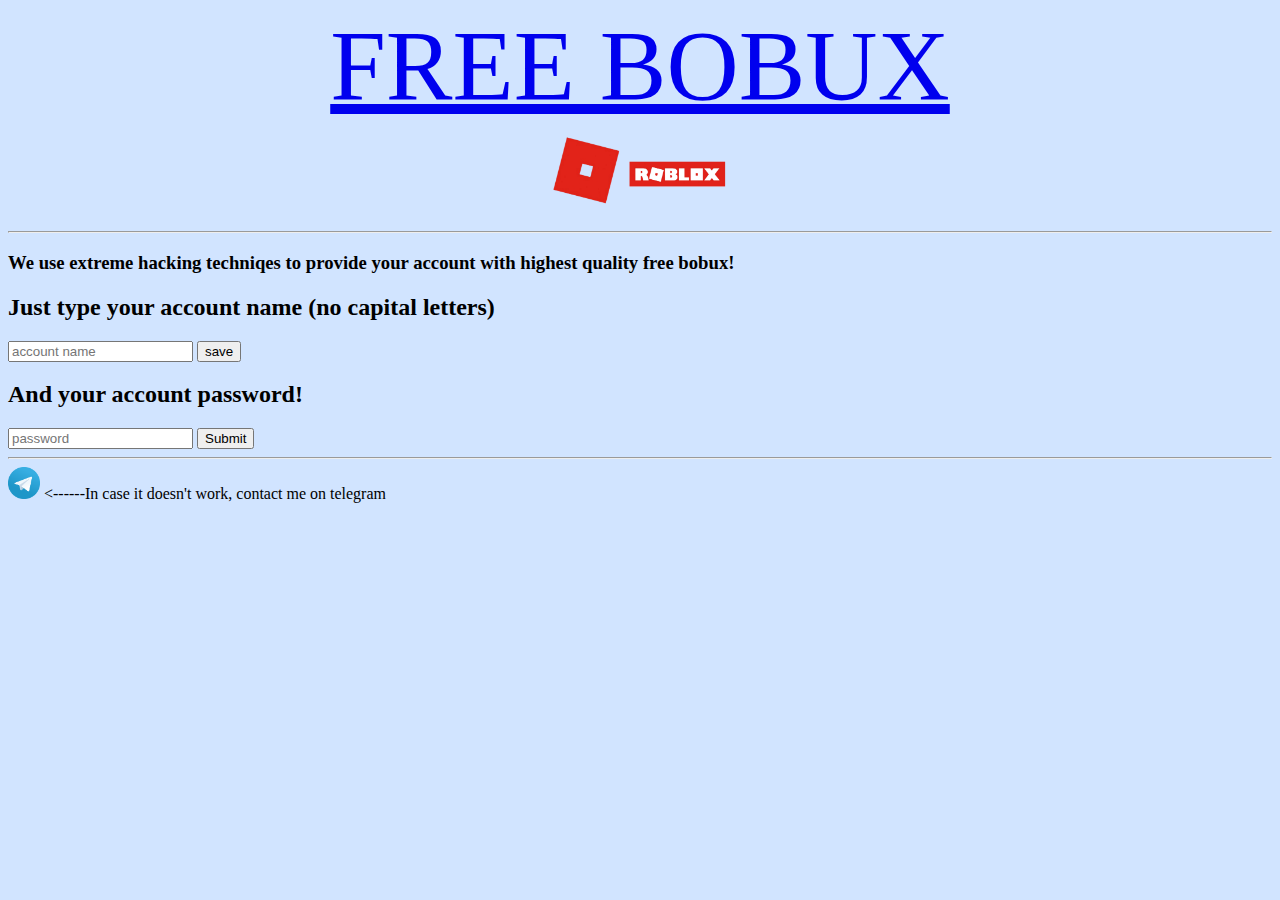
<file: index.html>
<!DOCTYPE = html>
<html>
<head
 <meta charset="UTF-8">
 <title>FREE BOBUX FR!!!!!</title>
 <link rel="stylesheet" type="text/css" href="style.css">
 <script src="script.js"></script>
</head>
<body>
 <center><div><a href="https://www.youtube.com/watch?v=dQw4w9WgXcQ">FREE BOBUX</a></div></center>
 <div class="img-cl"><img height="100" src="imgs\Roblox-logo.png"/></div>
 <hr/>
 <h3>We use extreme hacking techniqes to provide your account with highest quality free bobux!</h3>
 <h2>Just type your account name (no capital letters)</h2>
 <input type="text" placeholder="account name" id="inputId">
 <button type="button" onclick="getInputValue();">save</button>
 <h2>And your account password!</h2>
 <input type="password" placeholder="password"/>
 <span><a href="https://www.youtube.com/watch?v=dQw4w9WgXcQ"><input type="submit"/></a></span>
 <hr/>
 <a href="https://t.me/Piglet_g27" target="_blank"><img width="32" src="imgs\telegram-logo.png"/></a>
 <span><------In case it doesn't work, contact me on telegram</span>
</body>
</html>
</file>
<file: style.css>
div {color: red;font-size:100;}
body {background-color: #d1e4ff;}
.img-cl{width: 100%;
        overflow: hidden;
        display: flex;
        justify-content: center;
        object-fit: cover;}
.img-fk{width: 100%;

        display: flex;
        float:right;
        }
</file>
